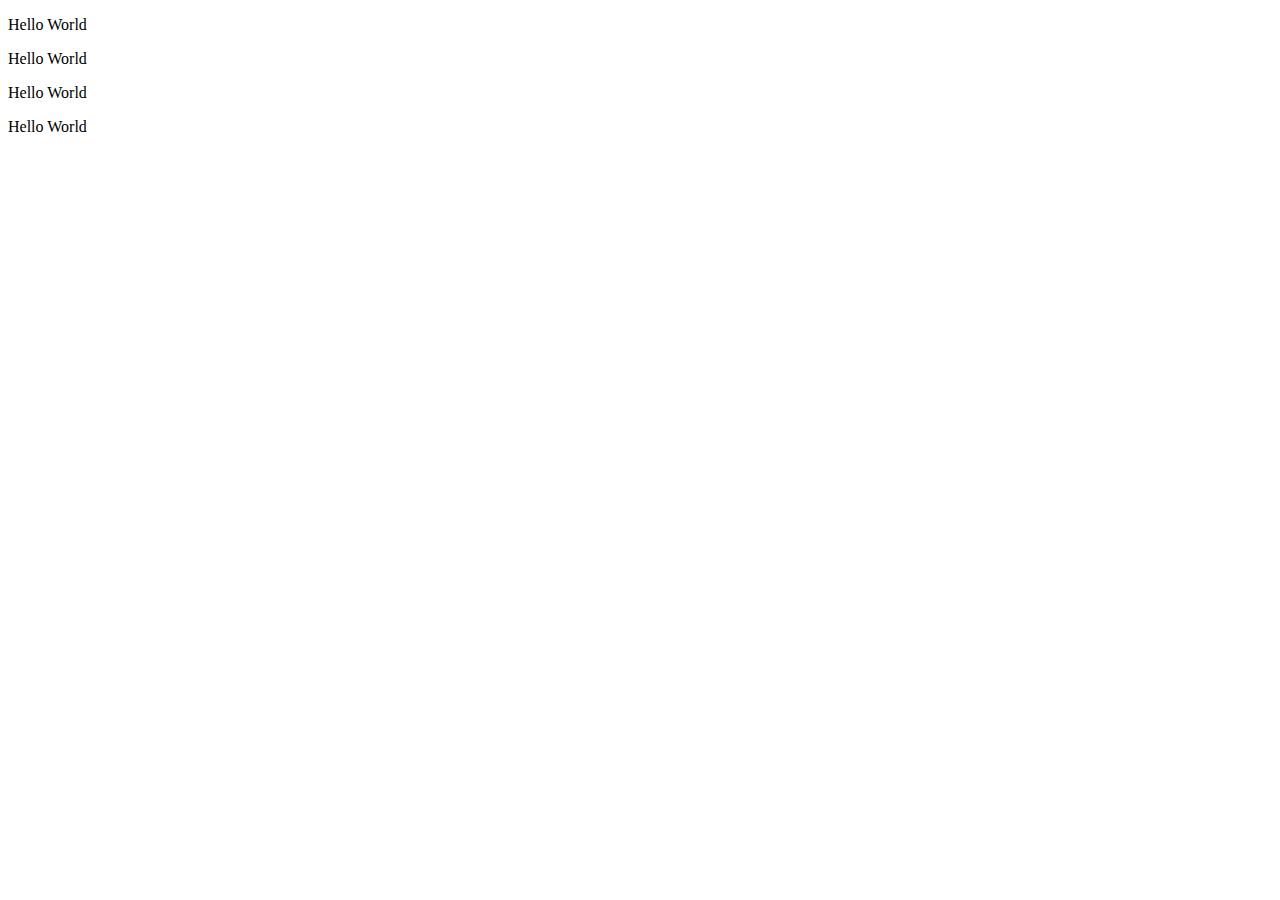
<file: hyper-miuchi/2013-04-17/cui/code/sample.html>
<!DOCTYPE html>
<html>
  <head>
    <meta charset="utf-8" />
    <title>HTML 5 complete</title>
  </head>
  <body>
    <p>Hello World</p>
    <p>Hello World</p>
    <p>Hello World</p>
    <p>Hello World</p>
  </body>
</html>
</file>
